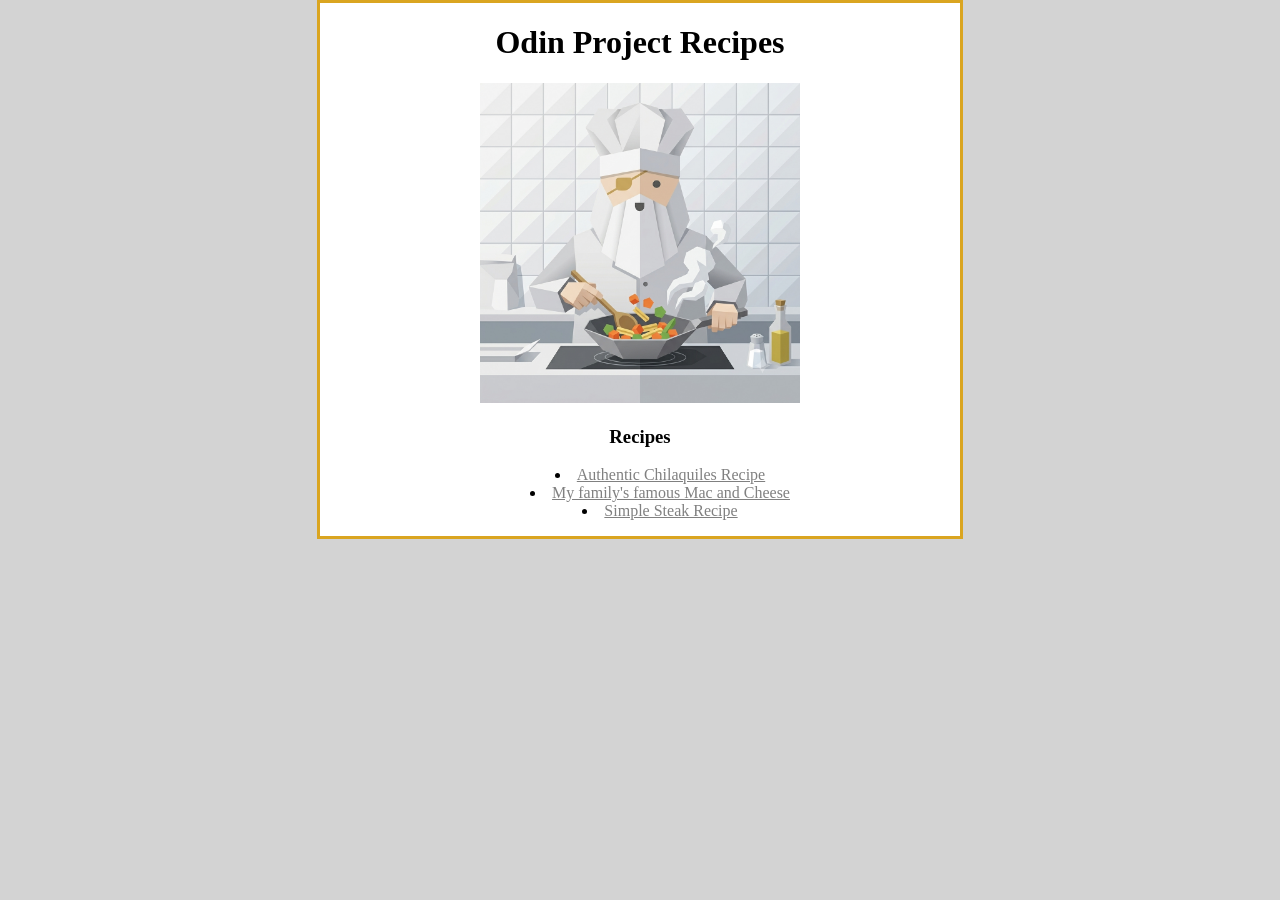
<file: index.html>
<!DOCTYPE html>
<html lang="en">
<head>
    <meta charset="UTF-8">
    <meta name="viewport" content="width=device-width, initial-scale=1.0">
    <link rel="stylesheet" href="style.css">
    <title>Odin Project Recipes</title>
</head>
<body class="center">
    <h1 class = "title">Odin Project Recipes</h1>
    <img src="./images/OdinChef.png" width="50%" height="50%" alt="An AI generated image of the Odin Project mascot cooking in a kitchen">
    <h3>Recipes</h3>
    <ul>
        <li><a href="recipes/chilaquiles.html">Authentic Chilaquiles Recipe</a></li>
        <li><a href="recipes/gmasfamousmac.html">My family's famous Mac and Cheese</a></li>
        <li><a href="recipes/steak.html">Simple Steak Recipe</a></li>
    </ul>
</body>
</html>
</file>
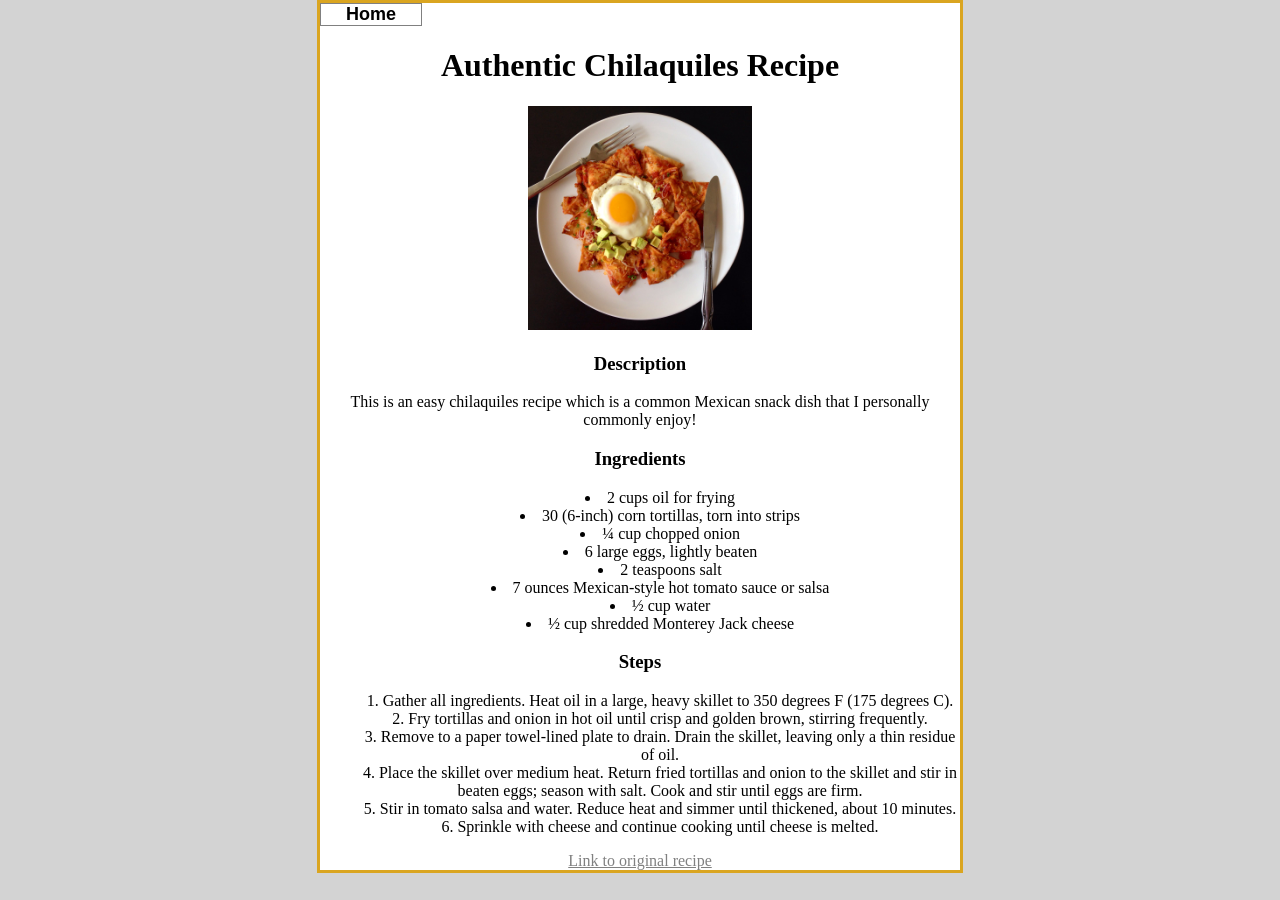
<file: recipes/chilaquiles.html>
<!DOCTYPE html>
<html lang="en">
<head>
    <meta charset="UTF-8">
    <meta name="viewport" content="width=device-width, initial-scale=1.0">
    <link rel="stylesheet" href="../style.css">
    <title>Chilaquiles Recipe</title>
</head>
<body class="center">
    <header class = "header">
            <a href="../index.html" class ="home">Home</a> 
    </header>
    <h1>Authentic Chilaquiles Recipe</h1>
    <img src="../images/chilaquiles.jpg" alt="A photo of chilaquiles on a dish with a fork and knife on each side, a overeasy egg on top, and a side of cubed avocadoes" height="35%" width="35%">
    <h3>Description</h3>
        <p>
            This is an easy chilaquiles recipe which is a common Mexican snack dish that I personally commonly enjoy!
        </p>
    <h3>Ingredients</h3>
        <ul>
            <li>2 cups oil for frying</li>
            <li>30 (6-inch) corn tortillas, torn into strips</li>
            <li>¼ cup chopped onion</li>
            <li>6 large eggs, lightly beaten</li>
            <li>2 teaspoons salt</li>
            <li>7 ounces Mexican-style hot tomato sauce or salsa</li>
            <li>½ cup water</li>
            <li>½ cup shredded Monterey Jack cheese</li>
        </ul>
    <h3>Steps</h3>
        <ol>
            <li>Gather all ingredients. Heat oil in a large, heavy skillet to 350 degrees F (175 degrees C).</li>
            <li>Fry tortillas and onion in hot oil until crisp and golden brown, stirring frequently.</li>
            <li>Remove to a paper towel-lined plate to drain. Drain the skillet, leaving only a thin residue of oil.</li>
            <li>Place the skillet over medium heat. Return fried tortillas and onion to the skillet and stir in beaten eggs; season with salt. Cook and stir until eggs are firm.</li>
            <li>Stir in tomato salsa and water. Reduce heat and simmer until thickened, about 10 minutes.</li>
            <li>Sprinkle with cheese and continue cooking until cheese is melted.</li>
        </ol>
    <footer>
        <a href="https://www.allrecipes.com/recipe/45729/chilaquiles-ii/">Link to original recipe</a>
    </footer>
</body>
</html>
</file>
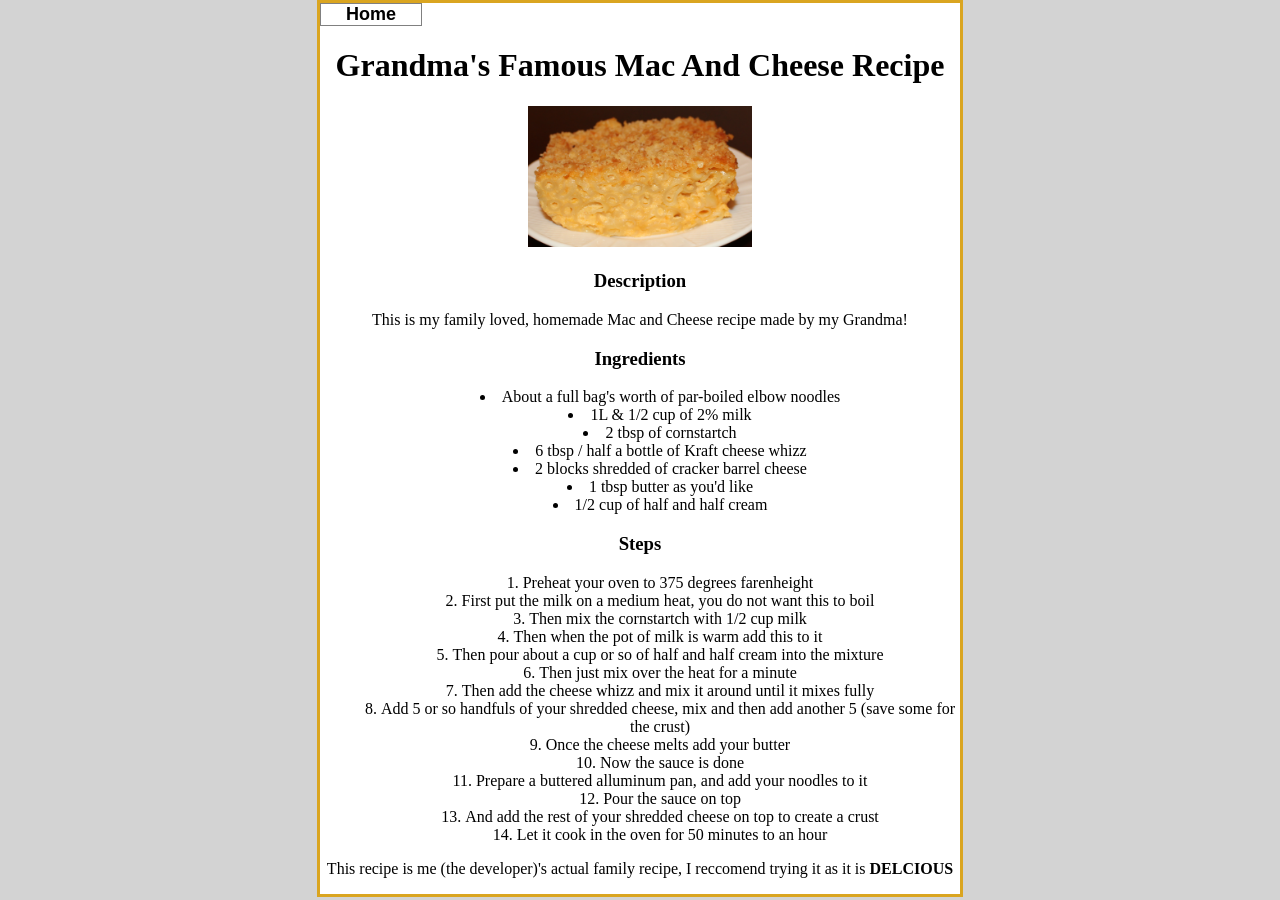
<file: recipes/gmasfamousmac.html>
<!DOCTYPE html>
<html lang="en">
<head>
    <meta charset="UTF-8">
    <meta name="viewport" content="width=device-width, initial-scale=1.0">
    <link rel="stylesheet" href="../style.css">
    <title>Grandma's Famous Mac And Cheese Recipe</title>
</head>
<body class="center">
    <header class = "header">
            <a href="../index.html" class ="home">Home</a> 
    </header>
    <h1>Grandma's Famous Mac And Cheese Recipe</h1>
    <img src="../images/mac.jpg" alt="A photo of chilaquiles on a dish with a fork and knife on each side, a overeasy egg on top, and a side of cubed avocadoes" height="35%" width="35%">
    <h3>Description</h3>
        <p>
            This is my family loved, homemade Mac and Cheese recipe made by my Grandma!
        </p>
    <h3>Ingredients</h3>
        <ul>
            <li>About a full bag's worth of par-boiled elbow noodles</li>
            <li>1L & 1/2 cup of 2% milk</li>
            <li>2 tbsp of cornstartch</li>
            <li>6 tbsp / half a bottle of Kraft cheese whizz</li>
            <li>2 blocks shredded of cracker barrel cheese</li>
            <li>1 tbsp butter as you'd like</li>
            <li>1/2 cup of half and half cream</li>
        </ul>
    <h3>Steps</h3>
        <ol>
            <li>Preheat your oven to 375 degrees farenheight</li>
            <li>First put the milk on a medium heat, you do not want this to boil</li>
            <li>Then mix the cornstartch with 1/2 cup milk</li>
            <li>Then when the pot of milk is warm add this to it</li>
            <li>Then pour about a cup or so of half and half cream into the mixture</li>
            <li>Then just mix over the heat for a minute</li>
            <li>Then add the cheese whizz and mix it around until it mixes fully</li>
            <li>Add 5 or so handfuls of your shredded cheese, mix and then add another 5 (save some for the crust)</li>
            <li>Once the cheese melts add your butter</li>
            <li>Now the sauce is done</li>
            <li>Prepare a buttered alluminum pan, and add your noodles to it</li>
            <li>Pour the sauce on top</li>
            <li>And add the rest of your shredded cheese on top to create a crust</li>
            <li>Let it cook in the oven for 50 minutes to an hour</li>
        </ol>

    <footer>
        <p>This recipe is me (the developer)'s actual family recipe, I reccomend trying it as it is <strong>DELCIOUS</strong></p>
    </footer>
</body>
</html>
</file>
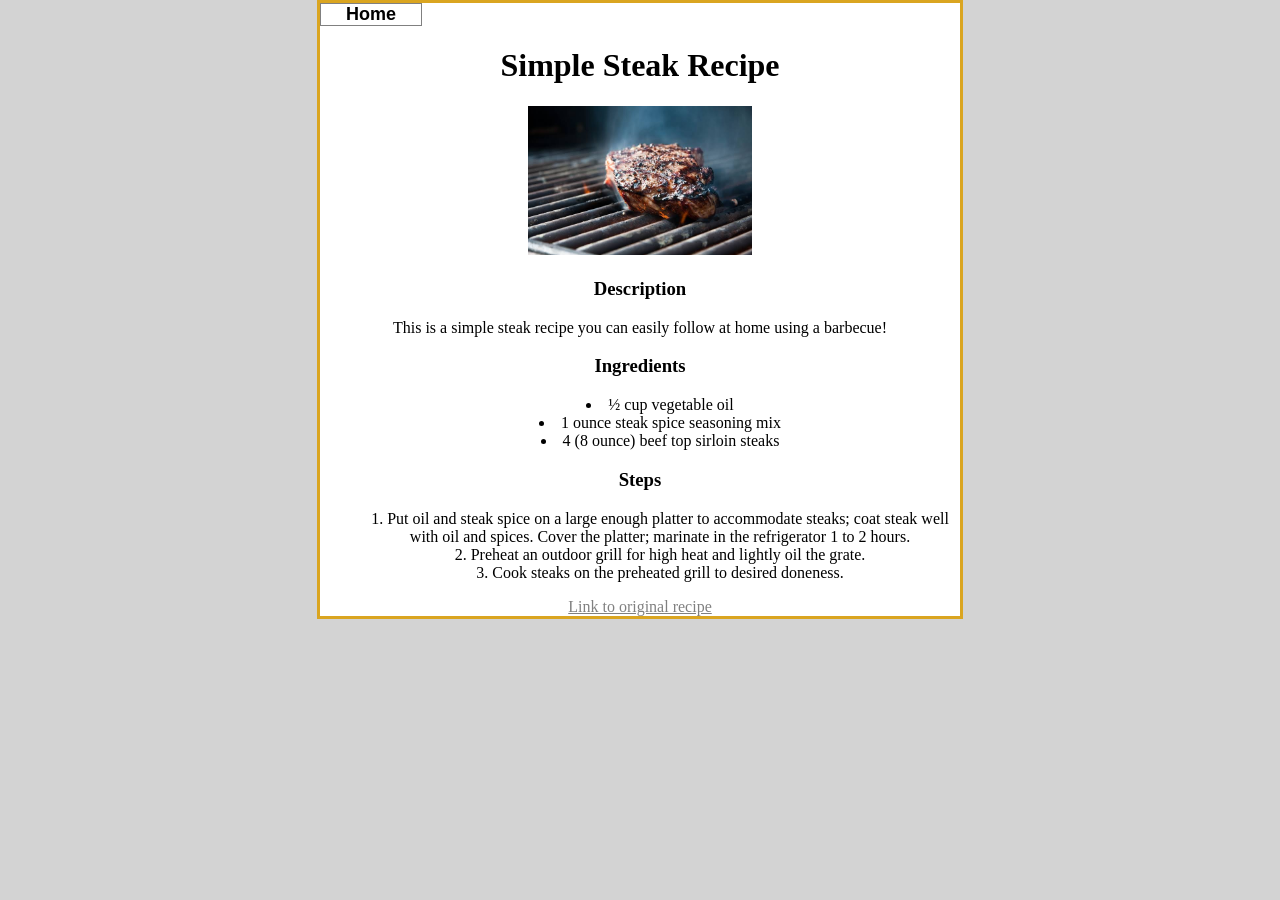
<file: recipes/steak.html>
<!DOCTYPE html>
<html lang="en">
<head>
    <meta charset="UTF-8">
    <meta name="viewport" content="width=device-width, initial-scale=1.0">
    <link rel="stylesheet" href="../style.css">
    <title>Steak Recipe</title>
</head>

<body class="center">
    <header class = "header">
            <a href="../index.html" class ="home">Home</a> 
    </header>
    <h1>Simple Steak Recipe</h1>
    <img src="../images/steak.jpg" alt="A photo of chilaquiles on a dish with a fork and knife on each side, a overeasy egg on top, and a side of cubed avocadoes" height="35%" width="35%">
    <h3>Description</h3>
        <p>
            This is a simple steak recipe you can easily follow at home using a barbecue!
        </p>
    <h3>Ingredients</h3>
        <ul>
            <li>½ cup vegetable oil
            <li>1 ounce steak spice seasoning mix</li>
            <li>4 (8 ounce) beef top sirloin steaks</li>
        </ul>
    <h3>Steps</h3>
        <ol>
            <li>Put oil and steak spice on a large enough platter to accommodate steaks; coat steak well with oil and spices. Cover the platter; marinate in the refrigerator 1 to 2 hours.</li>
            <li>Preheat an outdoor grill for high heat and lightly oil the grate.</li>
            <li>Cook steaks on the preheated grill to desired doneness.</li>
        </ol>
    <footer>
        <a href="https://www.allrecipes.com/recipe/20403/barbequed-steak/">Link to original recipe</a></a>
    </footer>
</body>
</html>
</file>
<file: style.css>
html {
    background: fixed lightgray;
}

.center {
  background: fixed white;
  border:3px goldenrod solid;
  text-align: center;
  list-style-position:inside;
  width: 50%;
  margin: 0 auto;
  display: block; /* this is why it wasn't centering */
}

.header {
    background: fixed white;
    border: 1px gray solid;
    height: auto;
    width: 100px;
}

a.home,
a.home:link,
a.home:visited {
    font-family: 'Segoe UI', Tahoma, Geneva, Verdana, sans-serif;
    font-size: large;
    font-weight: bold;
    color: black; /* or whatever color you want */
    text-decoration: none;
}

a:hover {
    color: blue
}

a:visited,
a:link {
  color: gray;
}
</file>
